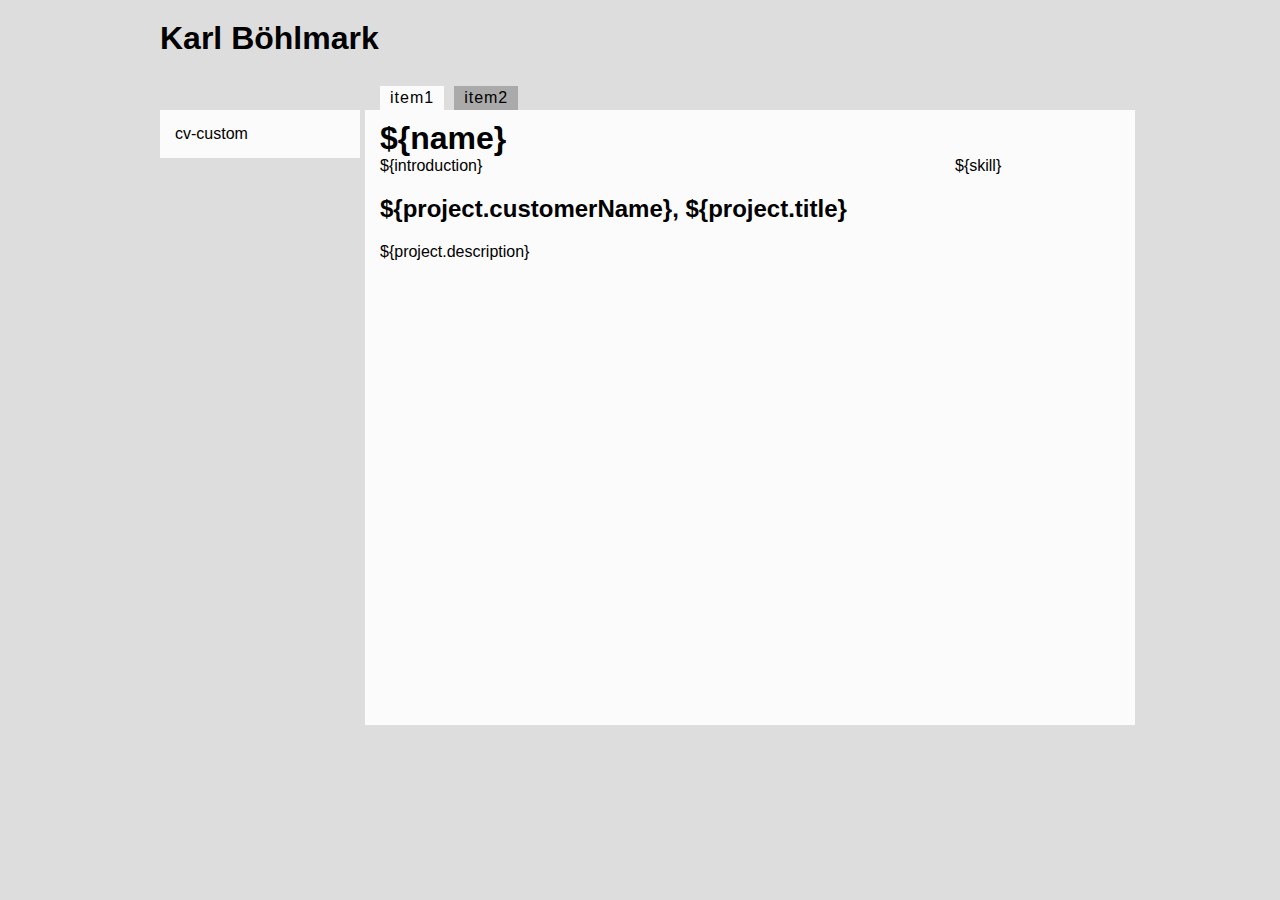
<file: index.html>
<!DOCTYPE HTML PUBLIC "-//W3C//DTD HTML 4.01 Transitional//EN"
"http://www.w3.org/TR/html4/loose.dtd">
<html xmlns="http://www.w3.org/1999/xhtml">
    <head>
        <meta http-equiv="Content-Type" content="text/html; charset=utf-8" />
        <title>Knockout!</title>
        <link href="css/framework.css" type="text/css" rel="stylesheet">
        <script src="script/require.js"></script>
        <script>require(["app"], function(app){
          app.run();
        })</script>
    </head>
    <body>
        <div id="container">
          <div id="head">
            <h1>Karl Böhlmark</h1>
            <ul id="menu">
              <li><a href="">item1</a></li>
              <li>item2</li>
            </ul>
          </div>
          <div id="context">
            context area
          </div>
          <div id="workspace">
          </div>
        </div>
        
        
    </body>
</html>
</file>
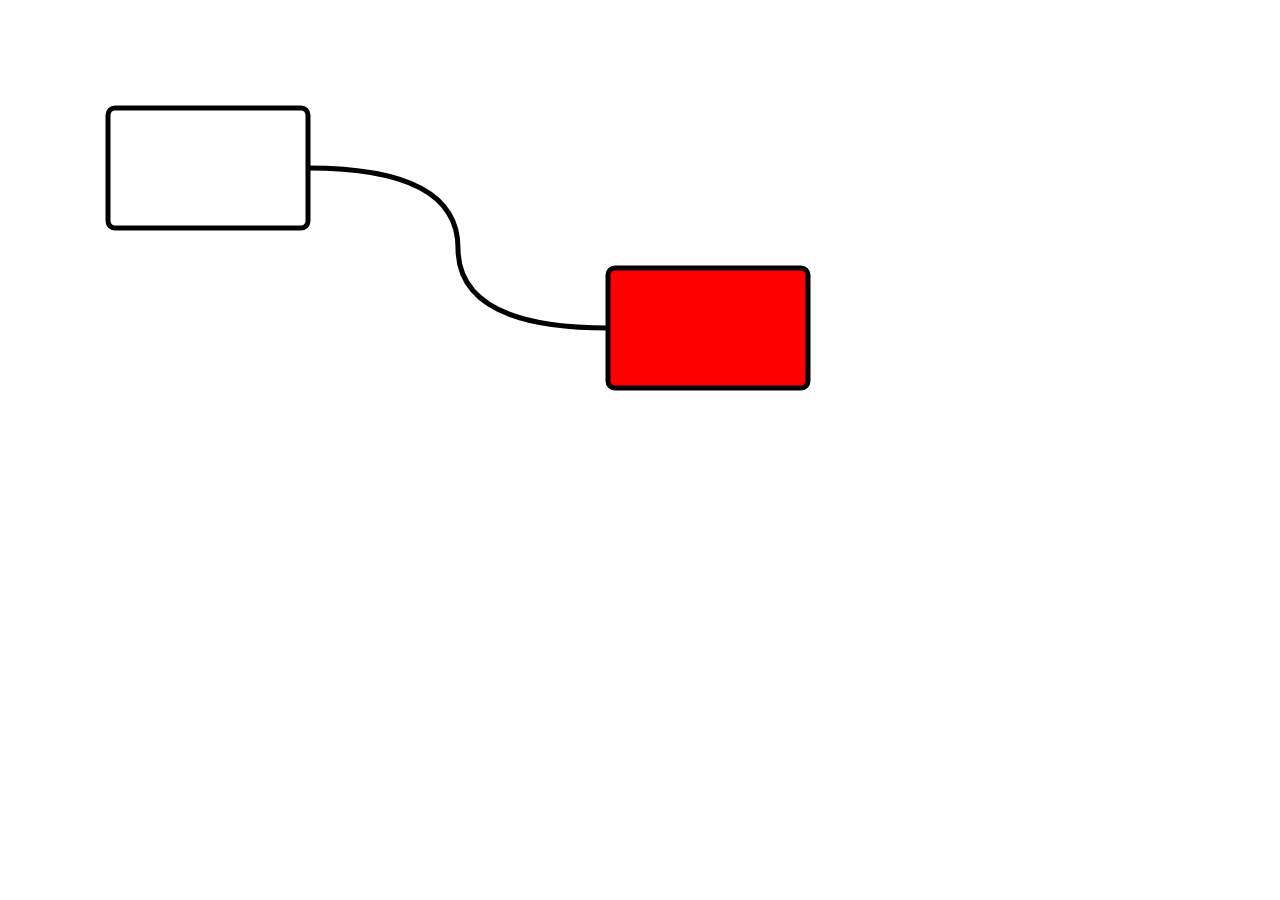
<file: tryraphael.html>
<!DOCTYPE HTML>
<html>
<head>
  <script>require = {define: function(){}}</script>
<script src="script/lib/jquery.js"></script>
<script src="script/lib/raphael.js"></script>
<script>

function createBezierSegment(start, control, stop){  
}

var graph = [
  {
    name : 'loadbalancer',
    adjacencies : [
        'webfront1',
        'webfront2'
    ]
  },
  {
    name: 'webfront1',
    adjacencies: [
      'loadbalancer',
    ]
  },
  {
    name: 'webfront2',
    adjacencies: [
      'loadbalancer',
    ]
  }
]

var r, p, points = [{x:300, y:160}, {x:600, y:320}];
 
 function drag(element){
  document.onmousemove = function(ev){
    var width =element.attributes.width.value
      , height = element.attributes.height.value/2
      , newX = ev.x - width/2
      , newY = ev.y - height
    
    element.setAttributeNS(null, "x", newX)
    element.setAttributeNS(null, "y", newY)
    
    points = [points[0], {x: ev.x -  width/2, y: ev.y}]
    drawCurve()
  }
  document.onmouseup = function(ev){
    document.onmousemove = null
  }
}

function halfway(here, there){
  return {
    x: here.x + (there.x - here.x)/2,
    y: here.y + (there.y - here.y)/2
  }
}

function drawSymmetricQubicBezierBetween(point1, point2){
  var pathData = ["M"]
    , middle = halfway(point1, point2)
  pathData.push(point1.x)
  pathData.push(point1.y)
  pathData.push('q')
  pathData.push(middle.x - point1.x)
  pathData.push(point1.y - point1.y)
  pathData.push(middle.x - point1.x)
  pathData.push(middle.y - point1.y)
  pathData.push('q')
  pathData.push(middle.x - middle.x)
  pathData.push(point2.y - middle.y)
  pathData.push(point2.x - middle.x)
  pathData.push(point2.y - middle.y)
  var data = pathData.join(' ')
  p = this.path(data).attr({'stroke-width': 5})
}


function drawCurve(){
  p.remove()
  drawSymmetricQubicBezierBetween.apply(r, points)
}


$(function(){
  r = Raphael("holder", 900, 820)
  //var p = r.path("M 300 160 q 130 0 150 75 q 30 75 150 75").attr({'stroke-width': 5})
  
  drawSymmetricQubicBezierBetween.apply(r, points)
  
  r.rect(100,100, 200, 120, 7).attr({'stroke-width': 5})
  var r2 = r.rect(600,260, 200, 120, 7)
    .attr({'stroke-width': 5})
    .attr({'fill':'red'})
  r.canvas.onmousedown = function(ev){
    if(ev.target.toString().toUpperCase().match(/RECT/))
      drag(ev.target)
  }
  
  
  /*
  var points = []
  svgElem.addEventListener('mousedown', function(e){
 
    if(points.length<3){
      points.push({x:e.pageX, y: e.pageY})
    }else{
      createBezierSegment.apply({},points)
    }
  }, false);
  */
})
</script>
</head>
<body>
  <div id="holder">
  </div>
</body>
</html>
</file>
<file: css/framework.css>
p,div,td, ul,li, h1, h1, h3{
  font-family:arial;
  padding:0px;
  margin:0px; 
}

ul{
  list-style-type: none;
}

a{
  text-decoration:none;
  color:black;
}

h1{
  margin-top:10px;
}

body{
  background-color:#ddd;
  
}

#container{
  width:960px;
  margin-left:auto;
  margin-right:auto;
  position:relative;
}

#head{
  height:90px;
  width:960px;
}

#menu{
  position:absolute;
  left:220px;
  bottom:0px;
  list-style:none;
  
}

#menu li{
  float:left;
  margin-right:10px;
  background-color:#AAAAAA;
  border-radius-topright:3px;
  border-radius-topleft:3px;
  -moz-border-radius-topright:3px;
  -moz-border-radius-topleft:3px;
  padding:3px 10px 3px 10px;
  letter-spacing:1px;
}

#menu li:first-child{
  background-color:#FBFBFB;
}

#menu li:hover{
  background-color:#dd8007;
}

#context{
  position:absolute;
  left:0px;
  top:90px;
  width:185px;
  background-color:#FBFBFB;
  border-radius-topright:3px;
  -moz-border-radius-topright:3px;
  padding:15px 0px 15px 15px;
}


#workspace{
  min-height:600px;
  padding:0px 0px 15px 15px;
  position:absolute;
  width:755px;
  left:205px;
  top:90px;
  background-color:#fbfbfb;
  -moz-border-radius:3px 6px 6px 3px;
}

#head h1{
  margin-top:20px;
}

.main{
  float:left
}

.sidebar{
  float:right
}
</file>
